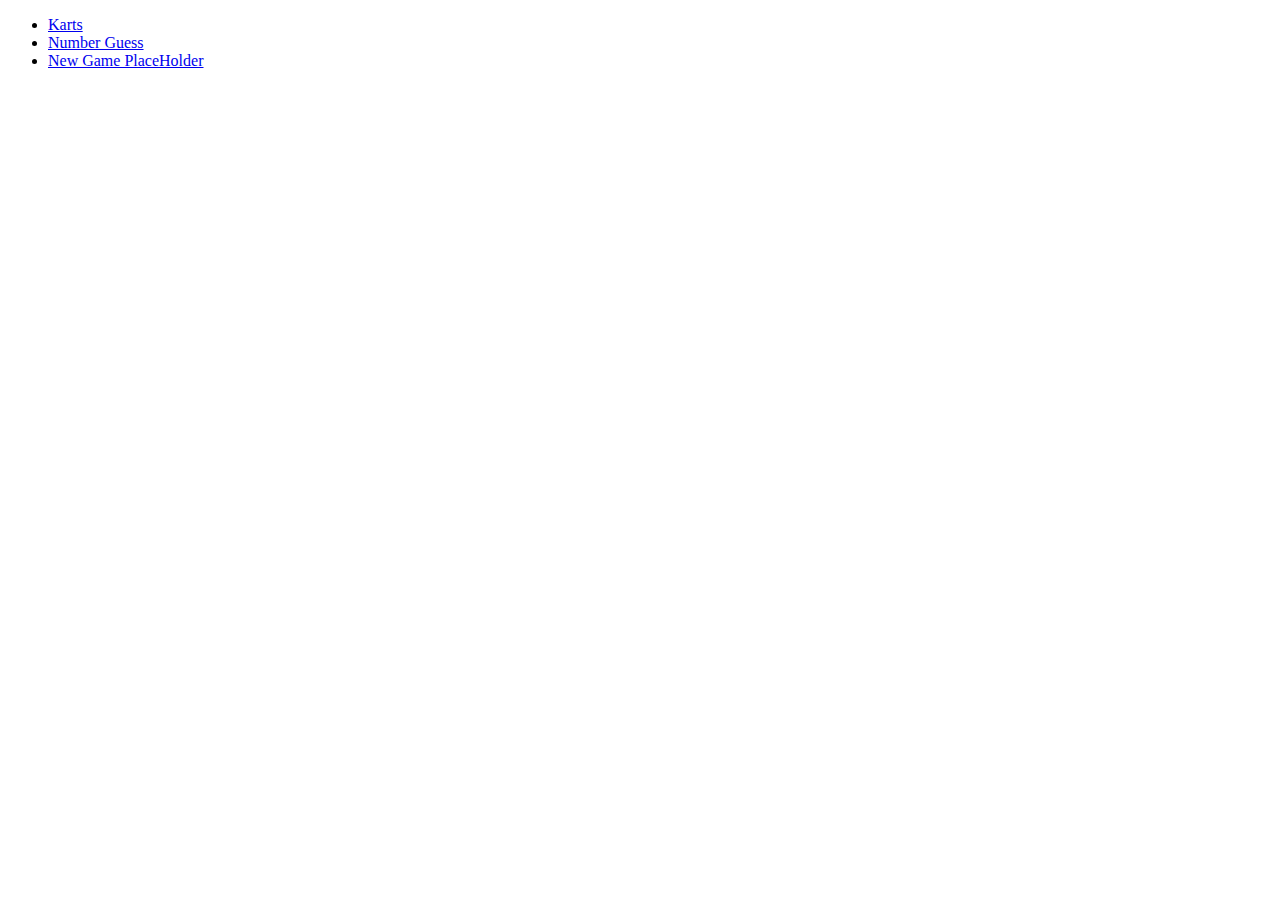
<file: index.html>
<!DOCTYPE html>
<html>
<meta charset="utf-8">
<title>Games</title>
<meta name="viewport" content="initial-scale=1">
<body>

<ul>
<li><a href="karts/">Karts</a></li>
<li><a href="numberguess/">Number Guess</a></li>
<li><a href="numberguess/">New Game PlaceHolder</a></li>
</ul>
</file>
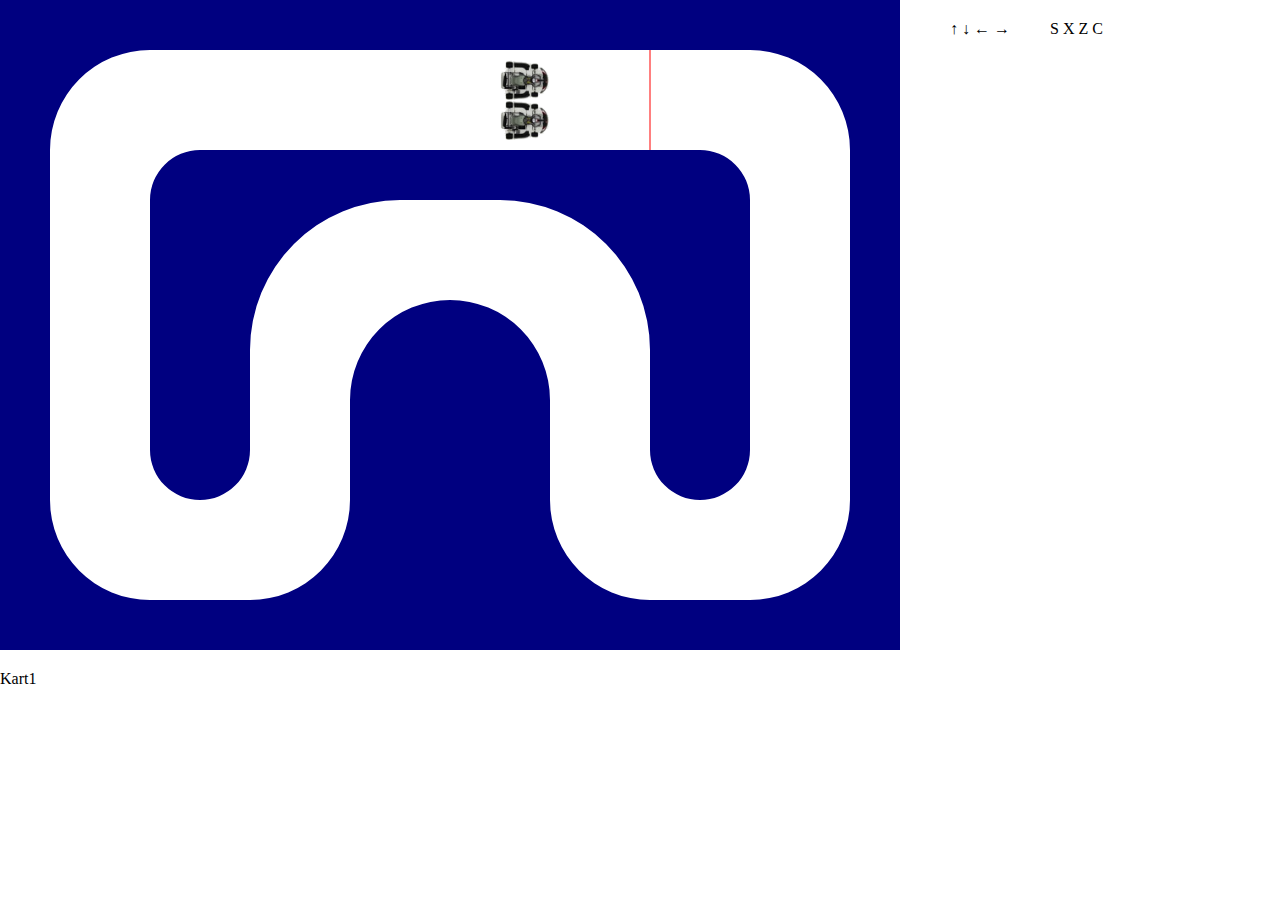
<file: karts/index.html>
<!DOCTYPE html>
<html>
<meta charset="utf-8">
<title>Karts</title>
<link rel="stylesheet" type="text/css" href="karts.css">
<body>

<canvas id="canvas" width="900" height="650"></canvas>

<img src="kart0.png" width="49" height="40" alt="" id="kart0" class="kart">
<div id="kart0-currentLap">↑ ↓ ← →</div>
<div id="kart0-previousLaps"></div>

<img src="kart0.png" width="49" height="40" alt="" id="kart1" class="kart">
<p>Kart1</p>
<div id="kart1-currentLap">S X Z C</div>
<div id="kart1-previousLaps"></div>

<script type="text/javascript" src="karts.js"></script>
</file>
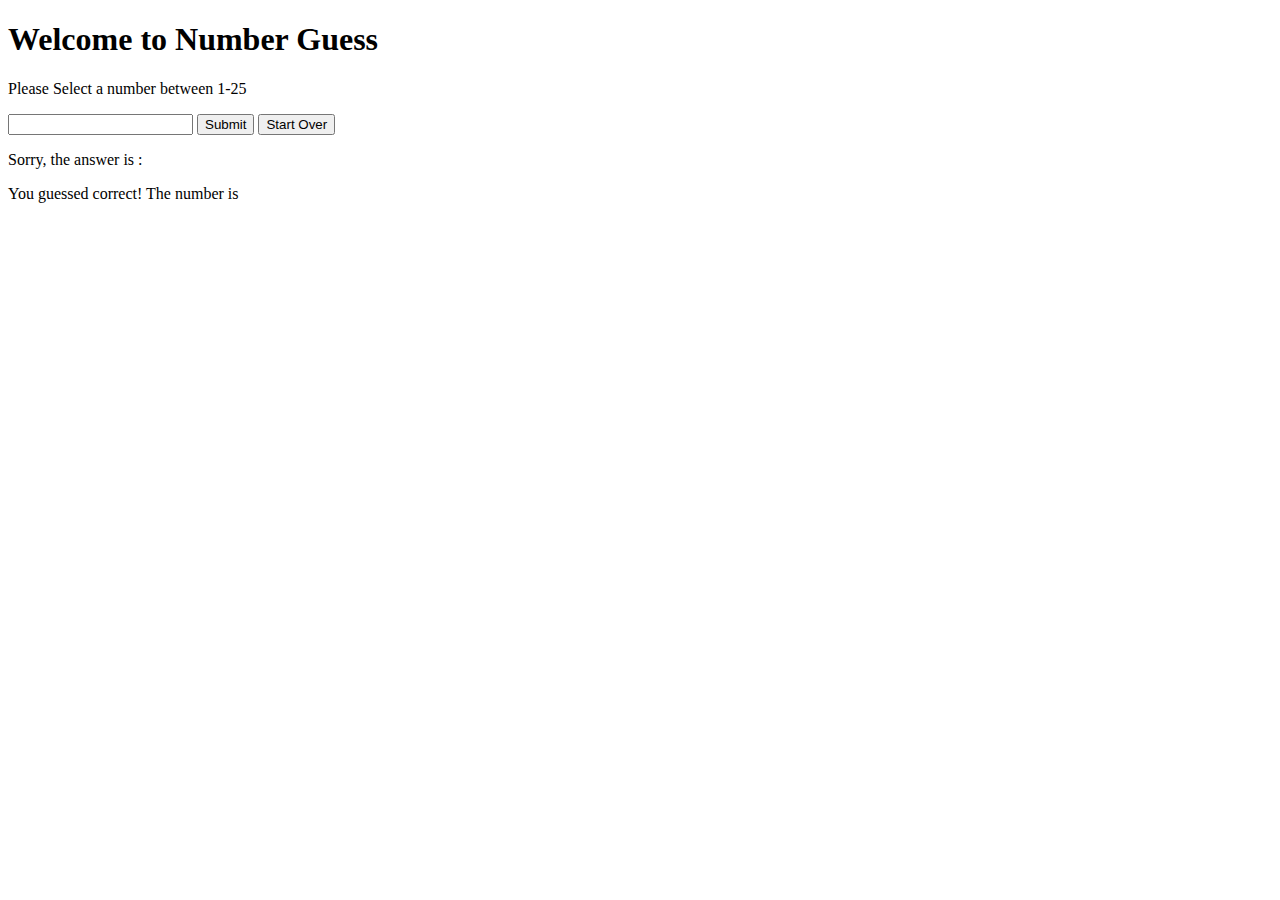
<file: numberguess/index.html>
<!DOCTYPE html>
<html>
<head>
  <title>Number Guess</title>
  <link rel="stylesheet" href="numberguess.css">
  <script src="https://code.jquery.com/jquery-3.6.4.slim.min.js" integrity="sha256-a2yjHM4jnF9f54xUQakjZGaqYs/V1CYvWpoqZzC2/Bw=" crossorigin="anonymous"></script>
</head>
<body>

    <h1>Welcome to Number Guess</h1>
    <div>
        <p>Please Select a number between 1-25</p>
        <input type="text" id="txtInputNumber" maxlength="2">
        <input type="button" value="Submit" id="btnGuessNumber">
        <input type="button" value="Start Over" id="btnReset">
        <div id="wrongAnswerDiv">
            <p>Sorry, the answer is : </p> <span id="wrongAnswer"></span>
        </div>
        <div id="correctAnswerDiv">
            <p>You guessed correct! The number is </p> <span id="correctAnswer"></span>
        </div>
    </div>
    <script type="text/javascript" src="numberguess.js"></script>
</body>
</html>
</file>
<file: karts/karts.css>
body { overflow: hidden; margin: 0; }
.kart { position: absolute; }

#kart0-currentLap { position: absolute; left: 950px; top: 20px; }
#kart0-previousLaps { position: absolute; left: 950px; top: 50px; }

#kart1-currentLap { position: absolute; left: 1050px; top: 20px; }
#kart1-previousLaps { position: absolute; left: 1050px; top: 50px; }
</file>
<file: numberguess/numberguess.css>
#wrongAnswer{
    color: red;
}
#correctAnswer{
    color: green;
}
</file>
